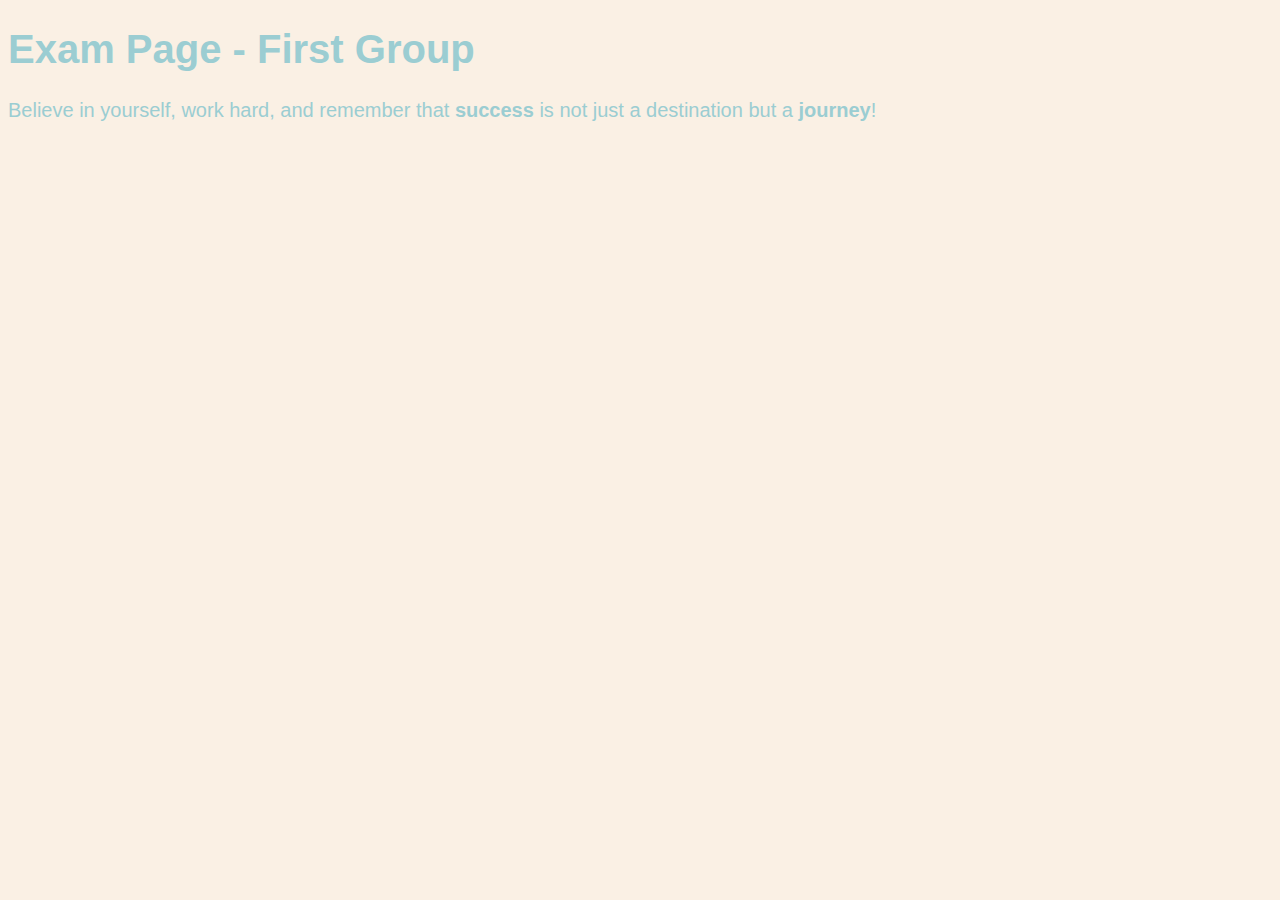
<file: QA/Software Technologies/Exam 25.06.2023/Additional files/Skeleton/index.html>
<!DOCTYPE html>
<html lang="en">

<head>
    <meta charset="UTF-8">
    <meta http-equiv="X-UA-Compatible" content="IE=edge">
    <meta name="viewport" content="width=device-width, initial-scale=1.0">
    <link rel="stylesheet" href="style.css">
    <title>Software Tech Fund</title>
</head>

<body>
    <main>
        <h1>Exam Page - First Group</h1>
        <p>Believe in yourself, work hard, and remember that <strong>success</strong> is not just a destination but a <strong>journey</strong>!</p>
    </main>
</body>

</html>
</file>
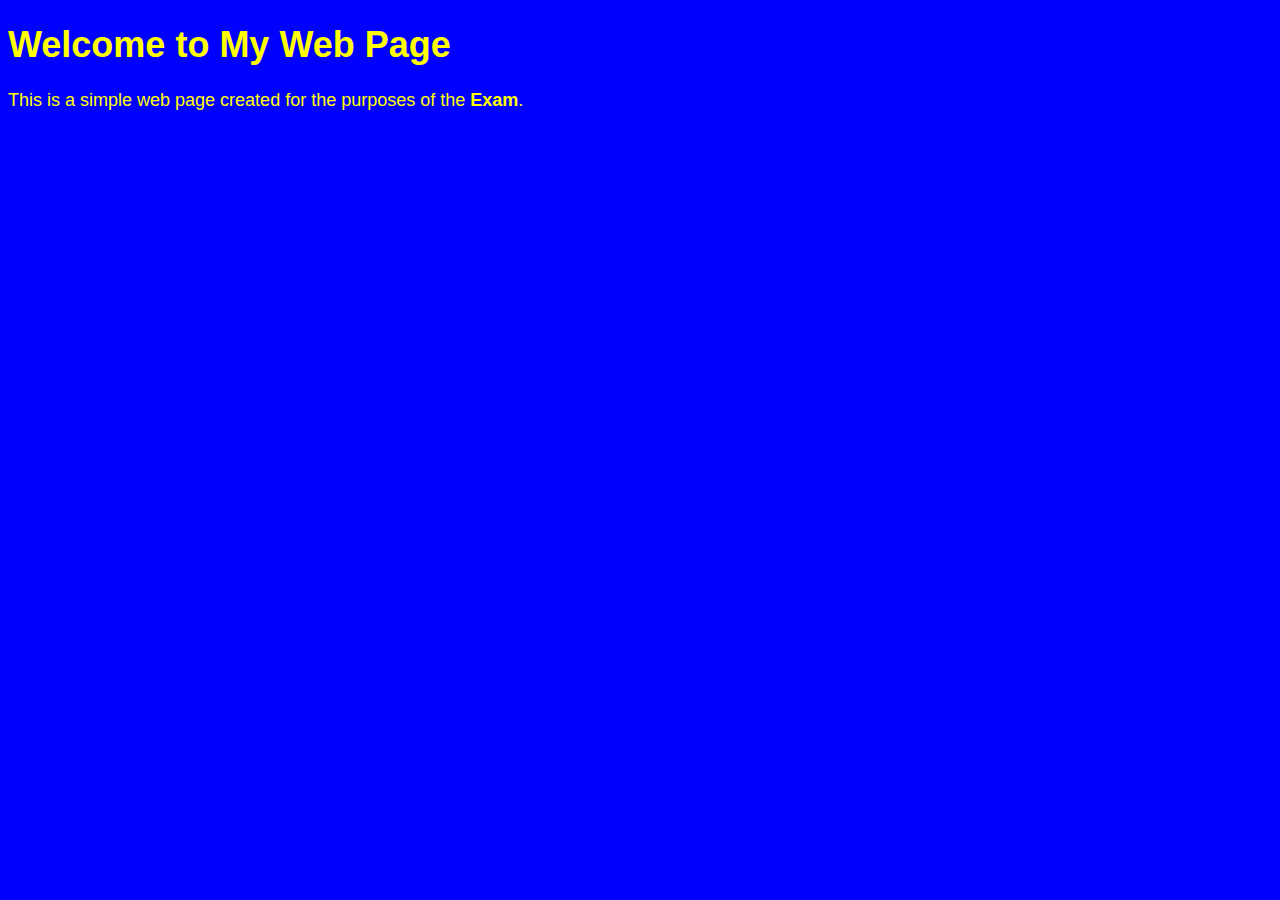
<file: QA/Software Technologies/Exam Preparation 22.06.2023/Adittional files/Skeleton/index.html>
<!DOCTYPE html>
<html lang="en">

<head>
    <meta charset="UTF-8">
    <meta http-equiv="X-UA-Compatible" content="IE=edge">
    <meta name="viewport" content="width=device-width, initial-scale=1.0">
    <link rel="stylesheet" href="style.css">
    <title>Simple Web Page</title>
</head>

<body>
    <main>
        <h1>Welcome to My Web Page</h1>
        <p>This is a simple web page created for the purposes of the <strong>Exam</strong>.</p>
    </main>
</body>

</html>
</file>
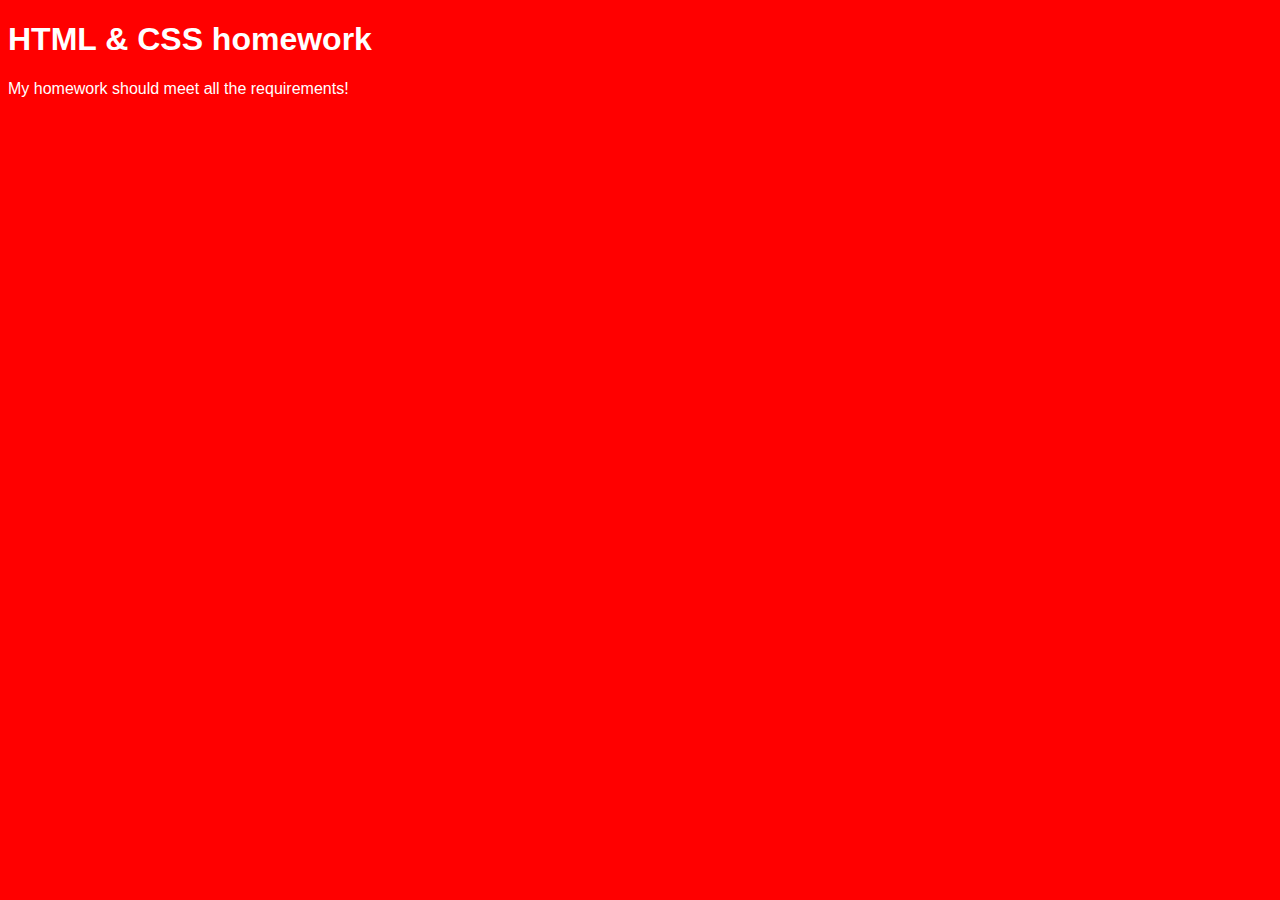
<file: QA/Software Technologies/05.02 Databases-Exercise/Homework.html>
<!DOCTYPE html>
<html lang="en">
<head>
    <meta charset="UTF-8">
    <meta http-equiv="X-UA-Compatible" content="IE=edge">
    <meta name="viewport" content="width=device-width, initial-scale=1.0">
    <link rel="stylesheet" href="styleHomework.css">
    <title>Homework</title>
</head>
<body>
    
    <h1>HTML & CSS homework</h1>
    <p>My homework should meet all the requirements!</p>
</body>
</html>
</file>
<file: QA/Software Technologies/Exam 25.06.2023/Additional files/Skeleton/style.css>
body {
    background: #FAF0E4;
    font-size: 20px;
    font-family: Arial, Helvetica, sans-serif;
    color: #9BCDD2;
}
</file>
<file: QA/Software Technologies/Exam Preparation 22.06.2023/Adittional files/Skeleton/style.css>
body {
background-color: blue;
font-size: 18px;
font-family: Arial, Helvetica, sans-serif;
color: yellow;
}
</file>
<file: QA/Software Technologies/05.02 Databases-Exercise/styleHomework.css>
body {
    background-color:red;
    color: white;
    font-family:Arial, Helvetica, sans-serif;
}
</file>
